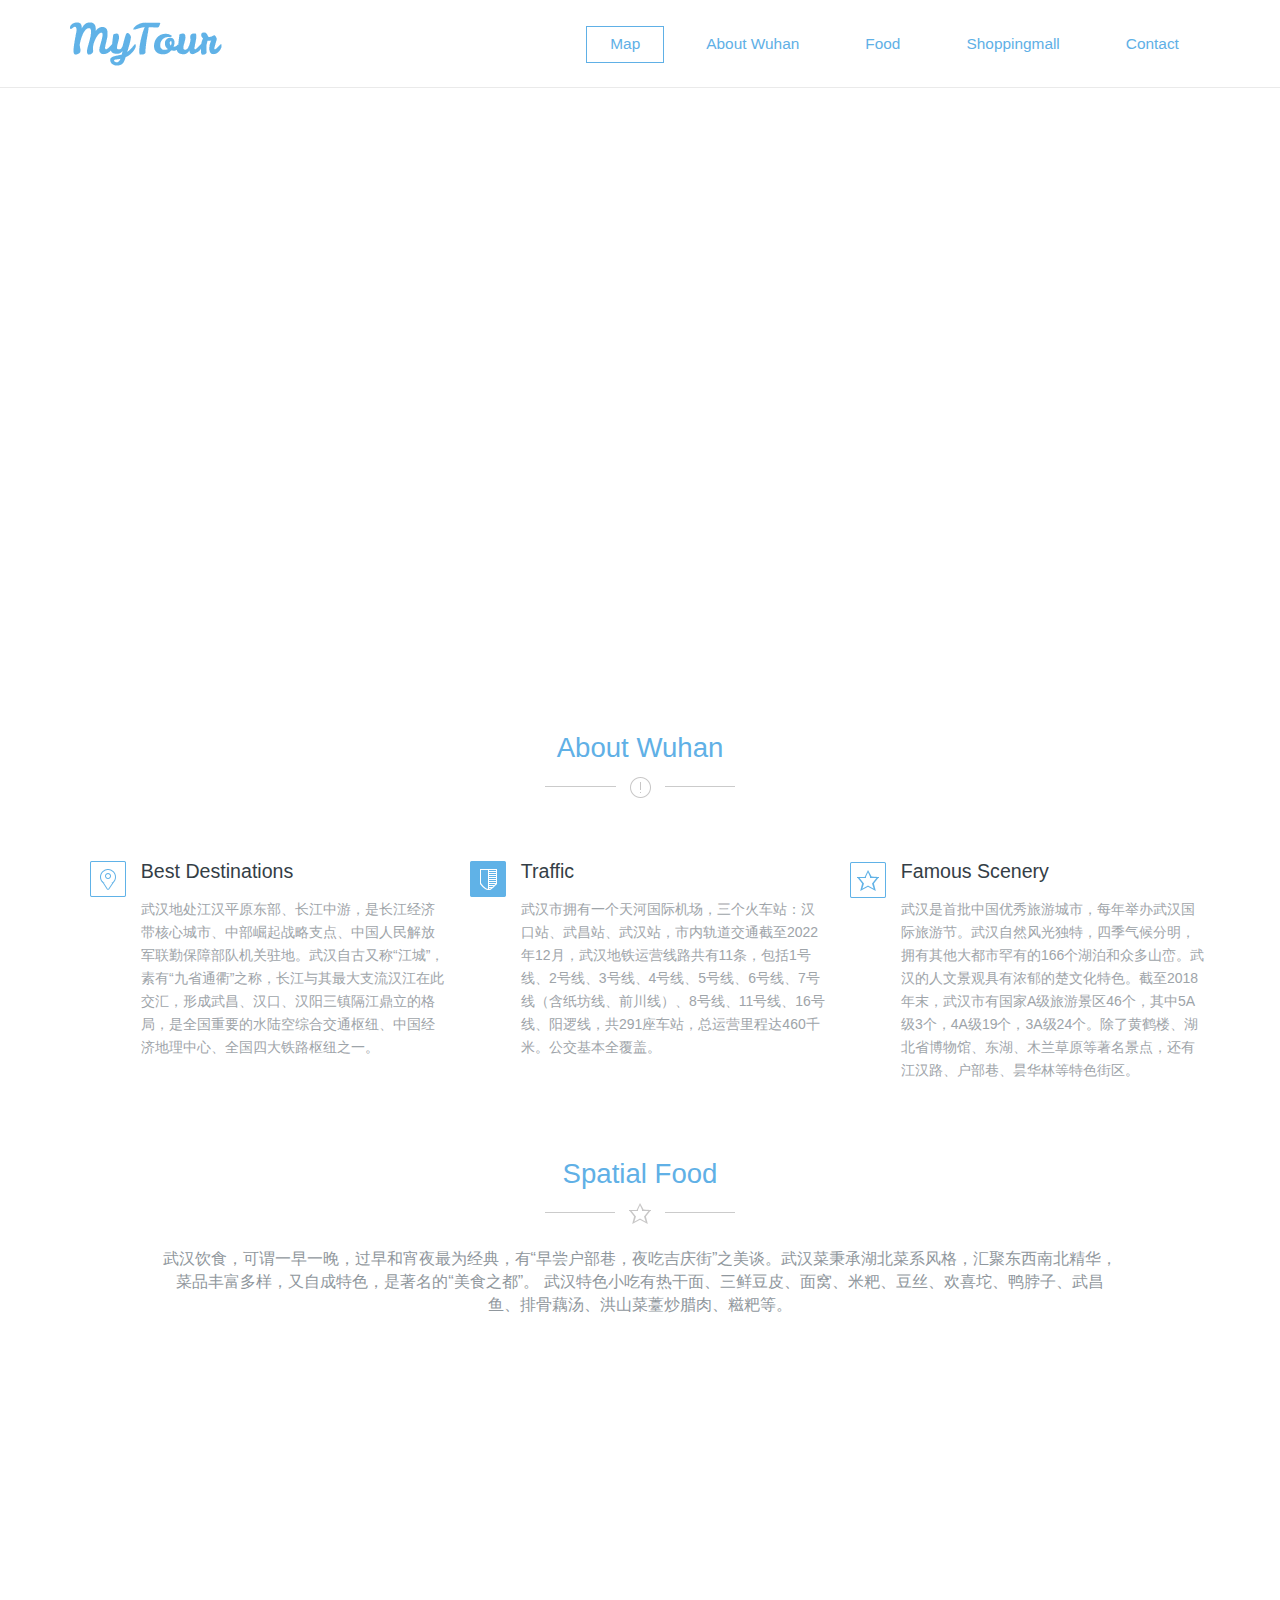
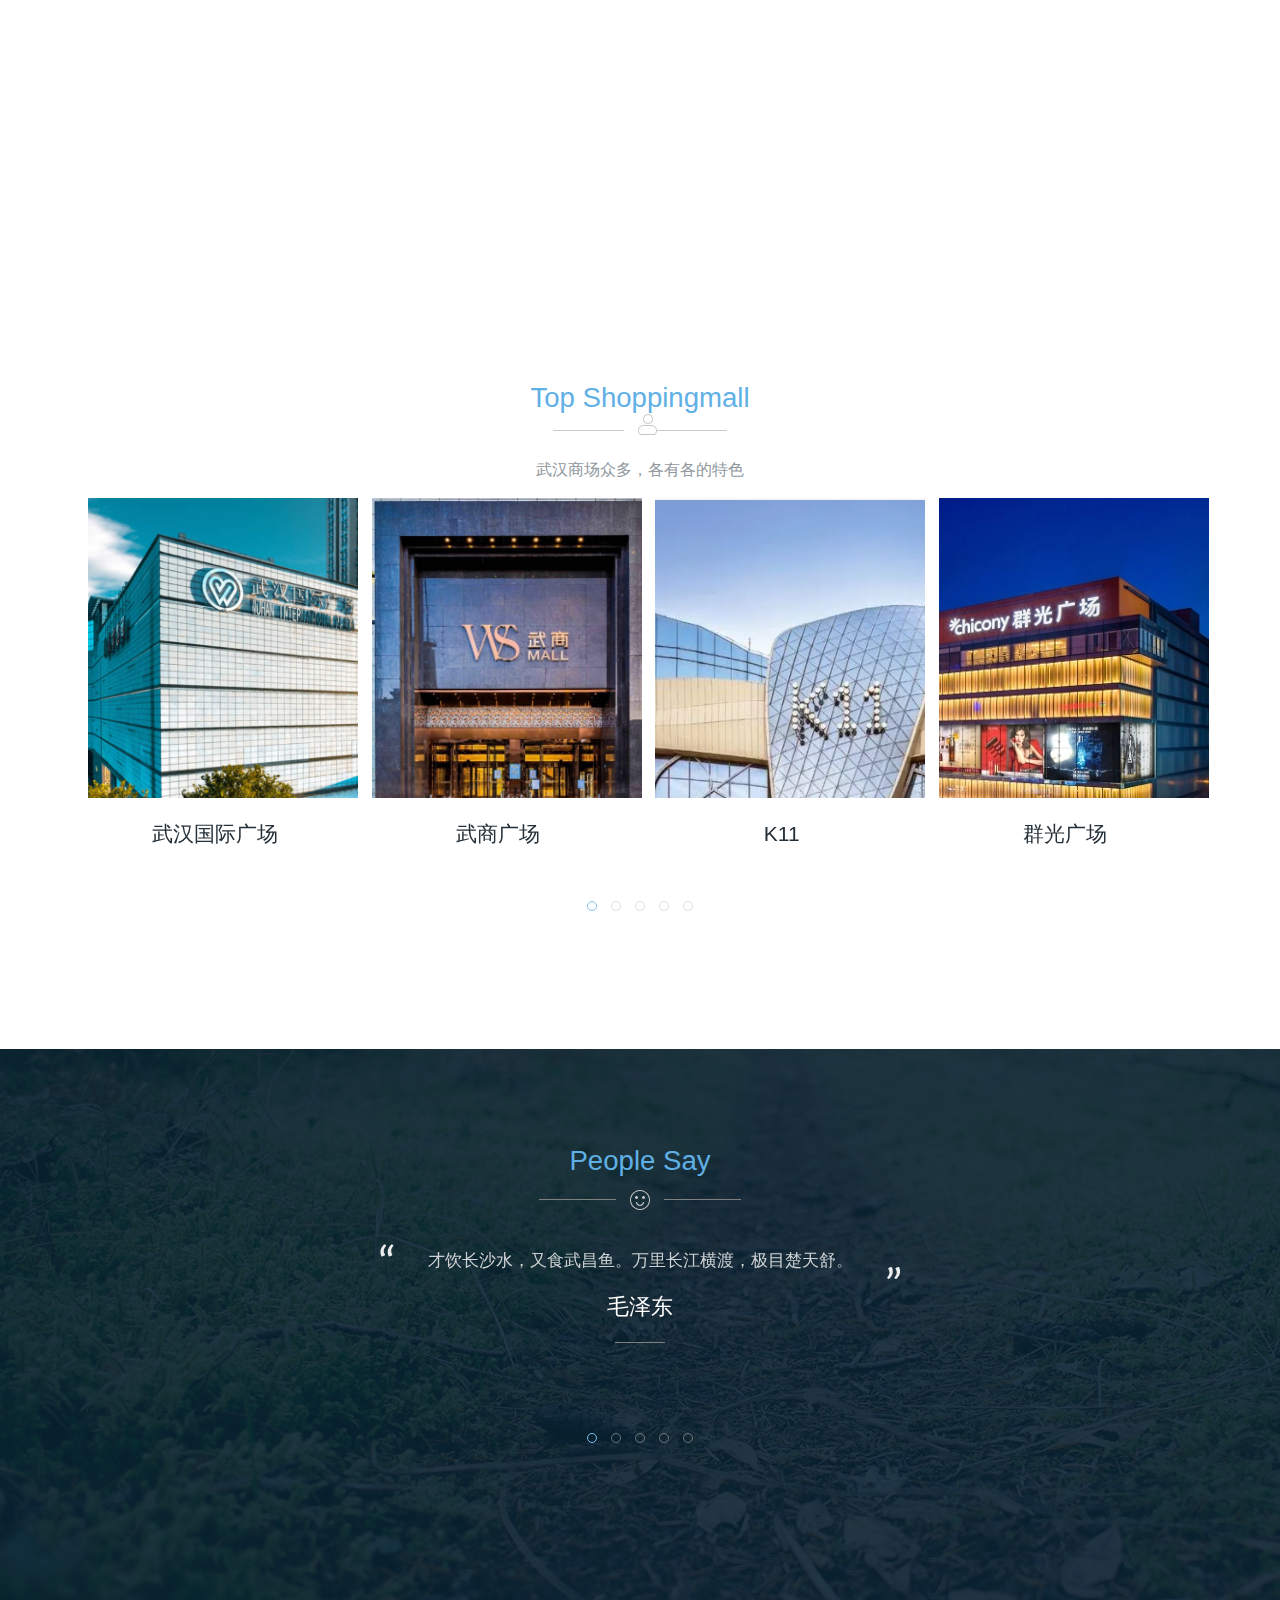
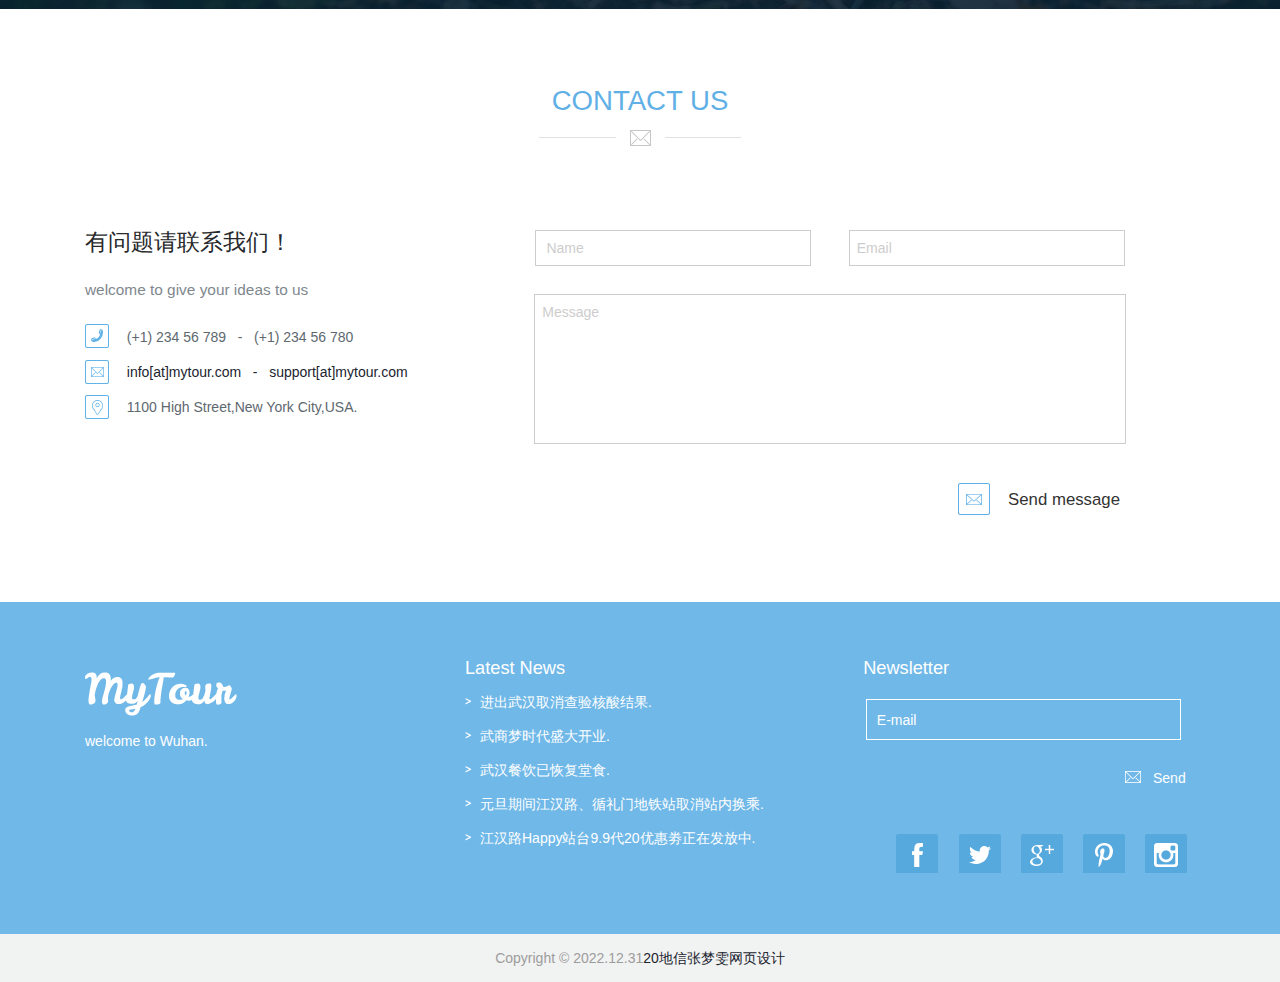
<file: 202031108010025张梦雯/index.html>
<!DOCTYPE html>
<html>
<head>
	<title>逛吃武汉</title>
	<meta charset="utf-8" />
	<meta name="viewport" content="initial-scale=1, maximum-scale=1, user-scalable=no" />
    <style>
        html,
        body,
        #viewDiv {
            padding: 0;
            margin: 0;
            height: 90%;
            width: 100%;
        }
    </style>

    <link rel="stylesheet" href="https://js.arcgis.com/4.23/esri/themes/light/main.css">
    <script src="https://js.arcgis.com/4.23/"></script>
	<link href='#css?family=Lato:100,300,400,700,900,100italic,300italic,400italic,700italic,900italic' rel='stylesheet' type='text/css'>
	<link href="css/bootstrap.css" rel='stylesheet' type='text/css'/>
	<link href="css/style.css" rel="stylesheet" type="text/css" media="all"/>
	<meta name="viewport" content="width=device-width, initial-scale=1">
	<script type="application/x-javascript"> addEventListener("load", function() { setTimeout(hideURLbar, 0); }, false); function hideURLbar(){ window.scrollTo(0,1); } </script>
	<!--js--> 
	<script src="js/jquery.min.js"></script>

	<!--/js-->
	<!--animated-css-->
	<link href="css/animate.css" rel="stylesheet" type="text/css" media="all">
	<script src="js/wow.min.js"></script>
	<script>
	new WOW().init();
	</script>
	<!--/animated-css-->
	<script>
	    require([
	    "esri/config",
	    "esri/Map", 
	    "esri/views/MapView",
	    "esri/layers/MapImageLayer",
	    "esri/widgets/LayerList",
	    "esri/layers/FeatureLayer",
	    "esri/core/reactiveUtils",
	    "esri/layers/GeoJSONLayer",
		"esri/layers/CSVLayer",
		"esri/Graphic",
		"esri/widgets/Legend",
		"esri/geometry/geometryEngine","esri/PopupTemplate",
		"esri/renderers/UniqueValueRenderer",
		"esri/renderers/SimpleRenderer",
		"esri/symbols/SimpleMarkerSymbol",
		"esri/views/layers/support/FeatureEffect",], function (esriConfig,
	      Map, 
	      MapView,
	      MapImageLayer,LayerList,FeatureLayer,reactiveUtils,
	      GeoJSONLayer,CSVLayer,Graphic,Legend,geometryEngine,PopupTemplate,UR,SR,SMS,FeatureEffect) {
	  
	      esriConfig.apiKey = "AAPK449340f85b664e6b802d2d0e65eb4849vlSII8YqKpEj5Fn0hCy2qr4QyOAZRZSB6XWDc2-X8pFlNoRYoQoetUvFs1Y_JVKL";
	  
	      const map = new Map({
	        basemap: "arcgis-topographic" // Basemap layer service
	      });
	
	   
	      const wuhanlayer = new GeoJSONLayer({
			  title:"wuhan_",
			url: "https://zhangmw123.github.io/gis3/wuhan.json",
		 
			});
		
	
		const shoppingmallLayer = new CSVLayer({
			title:"wuhan_shoppingmall",
		    url: "https://zhangmw123.github.io/gis3/wuhan_shoppingmall.csv",
			delimiter: ",",
			popupTemplate: {
			    title: "{name}",
			        content: "quyu <b>{adname}</b> <br/><br/> "+
			        "Rank: <ba>{rank}</ba>"
			            },
		  });
		  const eatingLayer = new CSVLayer({
		  	title:"wuhan_eating",
		    url: "https://zhangmw123.github.io/gis3/wuhan_eating.csv",
			latitudeField:"lat",
			longitudeField:"lng",
			delimiter: ",",
			popupTemplate: {
			    title: "名称:{name}",
			        content: "quyu <b>{adname}</b> <br/><br/> "+
			        "Type: <ba>{type}</ba>"
			            },
		    });
			
			var sms = new SMS({
			    style: "square",
			    color: [250,100,100,0.3],
			    size: "10px",
			    outline: null
			    
			});
			            
			const sr_s = new SR({
			    
			    symbol:sms
			});
			            
			var ur_s = new UR({
			    field:"rank",
			    uniqueValueInfos:[
			        {value:"3",symbol:{type:"simple-marker",color: [0,150,200,1],size: "10px",outline: null}},
			        {value:"2",symbol: {type:"simple-marker",color: [0,100,130,1],size: "10px",outline: null}},
					{value:"1",symbol: {type:"simple-marker",color: [0,50,70 ,1],size: "10px",outline: null}}]
			    
			});
			            
			shoppingmallLayer.renderer = ur_s;
			
			var sms = new SMS({
			    style: "triangle",
			    color: [250,100,100,0.3],
			    size: "10px",
			    outline: null
			    
			});
			            
			const sr_e = new SR({
			    
			    symbol:sms
			});
			            
			var ur_e = new UR({
			    field:"type",
			    uniqueValueInfos:[
			        {value:"DrinkShop",symbol:{type:"simple-marker",color: [128,0,128,1],size: "10px",outline: null,style:"square"}},
			        {value:"ChineseFood",symbol: {type:"simple-marker",color: [200,0,0,1],size: "10px",outline: null,style:"square"}},
					{value:"ForeignFood",symbol: {type:"simple-marker",color: [100,200,130,1],size: "10px",outline: null,style:"square"}},
					{value:"Bakery",symbol: {type:"simple-marker",color: [250,150,70 ,1],size: "10px",outline: null,style:"square"}}]
			    
			});
			            
			eatingLayer.renderer = ur_e;
					
		
		  
		  wuhanlayer.outFields = ["*"];
		  map.add(wuhanlayer);
		  map.add(eatingLayer);
		  map.add(shoppingmallLayer); 
		  
		  
	
		  
	
	      const view = new MapView({
	        map: map,
	        center: [114.805, 31.027], // Longitude, latitude
	        zoom:8, // Zoom level
	        container: "viewDiv" // Div element
	      });
	
	      let layerList = new LayerList({
	      view: view
	      });
	      // Adds widget below other elements in the top left corner of the view
	      view.ui.add(layerList, {
	      position: "top-left"
	      });
		  let legend = new Legend({
		                    view: view
		                  });
		  
		                  view.ui.add(legend, "bottom-right");
	      
	      view.on("click", function (evt) {
	          view.graphics.removeAll();
	          if (evt.button != 0) return;
	          let query = wuhanlayer.createQuery();
	          query.geometry = view.toMap(evt);  // the point location of the pointer
	          query.distance = 2;
	          query.units = "miles";
	          query.spatialRelationship = "intersects";  // this is the default
	          query.returnGeometry = true;
	          query.outFields = ["*"];
	          //query.where = "mag > 3";
	      
	          //geojsonlayer.queryFeatureCount(query).then(function (abc) { alert("Layer: "+abc) });
	          wuhanlayer.queryFeatures(query).then(function (abc) {
	      
	      
	              abc.features.forEach(function (item) {
	      
	                  var g = new Graphic({
	                      geometry: item.geometry,
	                      attributes: item.attributes,
	                      symbol: {
	                          type: "simple-fill",
	                          color: [100, 200, 100, 0.3],
	                          //size: 3,//item.attributes['magnitude'] * item.attributes['magnitude'],
	                          //style: "square"
	      
	                      }
	                  });
	      
	                  view.graphics.add(g);
	                  
	                  const area = geometryEngine.geodesicArea(item.geometry, "square-kilometers");
	                  alert( item.attributes["name"] +" Area: " +  area);
	                  
	              });
	      
	          });
			
	      });
		  view.on("click", function () {
		  
		    //第一步，设定符号
		    const less500 = {
		      type: "simple-fill", // autocasts as new SimpleFillSymbol()
		      color: "#fffcd4",
		      style: "solid",
		      outline: {
		        width: 0.2,
		        color: [255, 255, 255, 0.5]
		      }
		    };
		  
		    const less1000 = {
		      type: "simple-fill", // autocasts as new SimpleFillSymbol()
		      color: "#b1cdc2",
		      style: "solid",
		      outline: {
		        width: 0.2,
		        color: [255, 255, 255, 0.5]
		      }
		    };
		  
		    const more1000 = {
		      type: "simple-fill", // autocasts as new SimpleFillSymbol()
		      color: "#38627a",
		      style: "solid",
		      outline: {
		        width: 0.2,
		        color: [255, 255, 255, 0.5]
		      }
		    };
		  
		    const more1400 = {
		      type: "simple-fill", // autocasts as new SimpleFillSymbol()
		      color: "#0d2644",
		      style: "solid",
		      outline: {
		        width: 0.2,
		        color: [255, 255, 255, 0.5]
		      }
		    };
		  
		    // 第二步，指定渲染器
		    const renderer = {
		      type: "class-breaks", // autocasts as new ClassBreaksRenderer()
		      field: "GDP", // total number
		      defaultSymbol: {
		        type: "simple-fill", // autocasts as new SimpleFillSymbol()
		        color: "black",
		        style: "backward-diagonal",
		        outline: {
		          width: 0.5,
		          color: [50, 50, 50, 0.6]
		        }
		      },
		      classBreakInfos: [
		        {
		          minValue: 0,
		          maxValue: 500,
		          symbol: less500,
		          label: "500万" // label for symbol in legend
		        },
		        {
		          minValue: 500,
		          maxValue: 1000,
		          symbol: less1000,
		          label: "1000万" // label for symbol in legend
		        },
		        {
		          minValue: 1000,
		          maxValue: 1400,
		          symbol: more1000,
		          label: "1400万" // label for symbol in legend
		        },
		        {
		          minValue: 1400,
		          maxValue: 2000,
		          symbol: more1400,
		          label: "2000万" // label for symbol in legend
		        }
		      ],
		      defaultLabel: "no data" // legend label for features that don't match a class break
		    };
		  
		  
		    wuhanlayer.renderer = renderer;
		  
		  });
	     
	
	     
	    });
	  
	</script>
	
</head>
<body>
	
<!--header-->
<!--sticky-->
	 <div class="header-top">
		 <!--container-->
		  <div class="container">
			 <div class="top-nav">
						<div class="logo">
						<a href="#"><img src="images/logo.png" id="section-1" class="img-responsive" alt=""/></a>
						</div>
						<div class="menu">
						<ul id="nav">
							 <li><a href="#section-1">Map</a></li>
							 <li><a href="#section-2">About Wuhan</a></li>
							 <li><a href="#section-3">Food</a></li>
							 <li><a href="#section-4">Shoppingmall</a></li>
							 <li><a href="#section-5">Contact</a></li>
							 <div class="clearfix"></div>
						 </ul>
						 </div>
			 </div>
			  <div class="clearfix"> </div>
			

		 </div>
		 <!--/container-->
	 </div>

	 <div id="viewDiv"></div>
<!--/sticky-->
<!---banner--->
<!----start-slider-script---->
			<script src="js/responsiveslides.min.js"></script>
			 <script>
			    // You can also use "$(window).load(function() {"
			    $(function () {
			      // Slideshow 4
			      $("#slider4").responsiveSlides({
			        auto: true,
			        pager: true,
			        nav: true,
			        speed: 500,
			        namespace: "callbacks",
			        before: function () {
			          $('.events').append("<li>before event fired.</li>");
			        },
			        after: function () {
			          $('.events').append("<li>after event fired.</li>");
			        }
			      });
			
			    });
			  </script>
			<!----//End-slider-script---->
			<!-- Slideshow 4 -->
			<div id="section-1" class="section">
			         
			    <div class="clearfix"> </div>
				</div>
		<!----- //End-slider---->
<!---banner--->	
<!--About-->
     <div class="about section" id="section-2">
	  <div class="about-head text-center">
	  <h3>About Wuhan</h3>
	  <span></span><img src="images/about-img.png" alt=""><span></span>
	  </div>
	   <div class="container">		  
		 <div class="col-md-4 about-grids">
			 <h4><span class="icon1"></span>Best Destinations</h4>
			 <p>武汉地处江汉平原东部、长江中游，是长江经济带核心城市、中部崛起战略支点、中国人民解放军联勤保障部队机关驻地。武汉自古又称“江城”，素有“九省通衢”之称，长江与其最大支流汉江在此交汇，形成武昌、汉口、汉阳三镇隔江鼎立的格局，是全国重要的水陆空综合交通枢纽、中国经济地理中心、全国四大铁路枢纽之一。
			 </p>
		 </div>
		 <div class="col-md-4 about-grids grid2">
			 <h4><span class="icon2"></span>Traffic</h4>
			 <p>武汉市拥有一个天河国际机场，三个火车站：汉口站、武昌站、武汉站，市内轨道交通截至2022年12月，武汉地铁运营线路共有11条，包括1号线、2号线、3号线、4号线、5号线、6号线、7号线（含纸坊线、前川线）、8号线、11号线、16号线、阳逻线，共291座车站，总运营里程达460千米。公交基本全覆盖。</p>
		 </div>
		 <div class="col-md-4 about-grids">
			 <h4><span class="icon3"></span>Famous Scenery</h4>
			 <p>武汉是首批中国优秀旅游城市，每年举办武汉国际旅游节。武汉自然风光独特，四季气候分明，拥有其他大都市罕有的166个湖泊和众多山峦。武汉的人文景观具有浓郁的楚文化特色。截至2018年末，武汉市有国家A级旅游景区46个，其中5A级3个，4A级19个，3A级24个。除了黄鹤楼、湖北省博物馆、东湖、木兰草原等著名景点，还有江汉路、户部巷、昙华林等特色街区。</p>
		 </div>
	 </div>
</div>
<!--/About-->
<!--top-tours-->	
<div  class="section" id="section-3">
<div id="portfolio" class="portfolio">
   <div class="top-tours-head text-center">
		  <h3>Spatial Food</h3>
		  <span></span><img src="images/star.png" alt=""><span></span>
		  <div class="container">
				<p>武汉饮食，可谓一早一晚，过早和宵夜最为经典，有“早尝户部巷，夜吃吉庆街”之美谈。武汉菜秉承湖北菜系风格，汇聚东西南北精华，菜品丰富多样，又自成特色，是著名的“美食之都”。
				武汉特色小吃有热干面、三鲜豆皮、面窝、米粑、豆丝、欢喜坨、鸭脖子、武昌鱼、排骨藕汤、洪山菜薹炒腊肉、糍粑等。</p>
		  </div>
		  </div>
	      <ul id="filters" class="clearfix wow bounceIn" data-wow-delay="0.4s">
			<li><span class="filter active" data-filter="app card icon logo fun">ALL</span></li>
			<li><span class="filter" data-filter="app">小吃</span></li>
			<li><span class="filter" data-filter="card">早餐</span></li>
			<li><span class="filter" data-filter="icon">特色家常菜</span></li>
			<li><span class="filter" data-filter="fun">热门餐厅美食</span></li>
	        </ul>
	     <div id="portfoliolist">
					<div class="portfolio card mix_all" data-cat="card" style="display: inline-block; opacity: 1;">
						<div class="portfolio-wrapper wow bounceIn" data-wow-delay="0.4s">		
							<a href="#" class="b-link-stripe b-animate-go  thickbox play-icon popup-with-zoom-anim">
						     <img src="images/1.png" class="img-responsive" alt=""/></a>
							<div class="tour-caption">
							<span> </span>
							<p>搜索与查询</p>
							</div>

						</div>
					</div>				
					<div class="portfolio app mix_all" data-cat="app" style="display: inline-block; opacity: 1;">
						<div class="portfolio-wrapper wow bounceIn" data-wow-delay="0.4s">		
							<a href="#" class="b-link-stripe b-animate-go  thickbox play-icon popup-with-zoom-anim">
						     <img src="images/2.png" class="img-responsive" alt=""/></a>
							 <div class="tour-caption">
							 <span> </span>
							 <p>搜索与查询</p>
						     </div>

						</div>
					</div>		
					<div class="portfolio card mix_all" data-cat="card" style="display: inline-block; opacity: 1;">
						<div class="portfolio-wrapper wow bounceIn" data-wow-delay="0.4s">		
							<a href="#" class="b-link-stripe b-animate-go  thickbox play-icon popup-with-zoom-anim">
						     <img src="images/3.webp" class="img-responsive" alt=""/></a>
							 <div class="tour-caption">
							 <span> </span>
							 <p>搜索与查询</p>
							 </div>
						</div>
					</div>				
					<div class="portfolio icon mix_all" data-cat="icon" style="display: inline-block; opacity: 1;">
						<div class="portfolio-wrapper wow bounceIn" data-wow-delay="0.4s">		
							<a href="#" class="b-link-stripe b-animate-go  thickbox play-icon popup-with-zoom-anim">
						     <img src="images/4.png" class="img-responsive" alt=""/></a>
							 <div class="tour-caption">
							 <span> </span>
							<p>搜索与查询</p>
							</div>
						</div>
					</div>	
					<div class="portfolio card mix_all" data-cat="card" style="display: inline-block; opacity: 1;">
						<div class="portfolio-wrapper wow bounceIn" data-wow-delay="0.4s">		
							<a href="#" class="b-link-stripe b-animate-go  thickbox play-icon popup-with-zoom-anim">
						     <img src="images/5.png" class="img-responsive" alt=""/></a>
							 <div class="tour-caption">
							 <span> </span>
							 <p>搜索与查询</p>
							 </div>
						</div>
					</div>			
					<div class="portfolio fun mix_all" data-cat="fun" style="display: inline-block; opacity: 1;">
						<div class="portfolio-wrapper wow bounceIn" data-wow-delay="0.4s">		
							<a href="#" class="b-link-stripe b-animate-go  thickbox play-icon popup-with-zoom-anim">
						     <img src="images/6.png" class="img-responsive" alt=""/></a>
							 <div class="tour-caption">
							 <span> </span>
							<p>搜索与查询</p>
							</div>
						</div>
			      </div>
				  <div class="portfolio fun mix_all" data-cat="fun" style="display: inline-block; opacity: 1;">
						<div class="portfolio-wrapper wow bounceIn" data-wow-delay="0.4s">		
							<a href="#" class="b-link-stripe b-animate-go  thickbox play-icon popup-with-zoom-anim">
							<img src="images/7.png" class="img-responsive" alt=""/></a>
							<div class="tour-caption">
							<span> </span>
							<p>搜索与查询</p>
							</div>
						</div>
			      </div>
				  <div class="portfolio icon mix_all" data-cat="fun" style="display: inline-block; opacity: 1;">
						<div class="portfolio-wrapper wow bounceIn" data-wow-delay="0.4s">		
							<a href="#" class="b-link-stripe b-animate-go  thickbox play-icon popup-with-zoom-anim">
						     <img src="images/8.png" class="img-responsive" alt=""/></a>
							 <div class="tour-caption">
							 <span> </span>
							 <p>搜索与查询</p>
							 </div>
					   </div>
			      </div>
		   <div class="clearfix"></div>	
	  </div>
</div>
</div>  
<!-- Script for gallery Here-->
<script type="text/javascript" src="js/jquery.mixitup.min.js"></script>
<script type="text/javascript">
	$(function () {
		var filterList = {
		init: function () {
// MixItUp plugin
// http://mixitup.io
				$('#portfoliolist').mixitup({
					targetSelector: '.portfolio',
					filterSelector: '.filter',
					effects: ['fade'],
					easing: 'snap',
				// call the hover effect
				onMixEnd: filterList.hoverEffect()
	});				
},
		hoverEffect: function () {
// Simple parallax effect
		$('#portfoliolist .portfolio').hover(
			function () {
			$(this).find('.label').stop().animate({bottom: 0}, 200, 'easeOutQuad');
			$(this).find('img').stop().animate({top: -30}, 500, 'easeOutQuad');				
			},
					function () {
						$(this).find('.label').stop().animate({bottom: -40}, 200, 'easeInQuad');
						$(this).find('img').stop().animate({top: 0}, 300, 'easeOutQuad');								
			}		
		);				
	}
};
// Run the show!
		filterList.init();
	});	
</script>
<!--Gallery Script Ends-->	 
<!--/top-tours-->
<div class="tour-guides section" id="section-4" >
	  <div class="tour-guides-head text-center">
		  <h3>Top Shoppingmall</h3>
		  <span></span><img src="images/guide.png" alt=""><span></span>
		  <div class="container">
				<p>武汉商场众多，各有各的特色</p>
		  </div>
	  </div>
	  <div class="container">
		<!-- requried-jsfiles-for owl -->
				<link href="css/owl.carousel.css" rel="stylesheet">
							    <script src="js/owl.carousel.js"></script>
							        <script>
							    $(document).ready(function() {
							      $("#owl-demo").owlCarousel({
							        items : 1,
							        lazyLoad : true,
							        autoPlay : true,
							        navigation : false,
							        navigationText :  false,
							        pagination : true,
							      });
							    });
							    </script>
			<!-- //requried-jsfiles-for owl -->
		  <div id="owl-demo" class="owl-carousel">
			  <div class="item text-center guide-sliders">
				 <div class="col-md-3 image-grid">
					 <img src="images/m1.png">
					 <div class="guide-caption">
					 <span></span>
						<a href="#"><span class="twit"> </span></a>
						<a href="#"><span class="fb"> </span></a>
						<a href="#"><span class="gplus"> </span></a>
					 </div>
					 <p><a href="#">武汉国际广场</a></p>
					 </div>
				 <div class="col-md-3 image-grid">
					 <img src="images/m2.png">
					 <div class="guide-caption">
					 <span></span>
						<a href="#"><span class="twit"> </span></a>
						<a href="#"><span class="fb"> </span></a>
						<a href="#"><span class="gplus"> </span></a>
					 </div>
					 <p><a href="#">武商广场</a></p>
				 </div>
				 <div class="col-md-3 image-grid">
					 <img src="images/m3.png">
					 <div class="guide-caption">
					 <span></span>
						<a href="#"><span class="twit"> </span></a>
						<a href="#"><span class="fb"> </span></a>
						<a href="#"><span class="gplus"> </span></a>
					 </div>
					 <p><a href="#">K11</a></p>
				 </div>
				 <div class="col-md-3 image-grid">
					 <img src="images/m4.png">
					 <div class="guide-caption">
					 <span></span>
						<a href="#"><span class="twit"> </span></a>
						<a href="#"><span class="fb"> </span></a>
						<a href="#"><span class="gplus"> </span></a>
					 </div>
					 <p><a href="#">群光广场</a></p>
				 </div>   
			  </div>
			  <div class="item text-center guide-sliders">
				 <div class="col-md-3 image-grid">
					 <img src="images/m5.png">
					 <div class="guide-caption">
					 <span></span>
						<a href="#"><span class="twit"> </span></a>
						<a href="#"><span class="fb"> </span></a>
						<a href="#"><span class="gplus"> </span></a>
					 </div>
					 <p><a href="#">永旺梦乐城</a></p>
				 </div>
				 <div class="col-md-3 image-grid">
					 <img src="images/m6.png">
					 <div class="guide-caption">
					 <span></span>
						<a href="#"><span class="twit"> </span></a>
						<a href="#"><span class="fb"> </span></a>
						<a href="#"><span class="gplus"> </span></a>
					 </div>
					 <p><a href="#">百联奥特莱斯</a></p>
				 </div>
				 <div class="col-md-3 image-grid">
					 <img src="images/m7.png">
					 <div class="guide-caption">
					 <span></span>
						<a href="#"><span class="twit"> </span></a>
						<a href="#"><span class="fb"> </span></a>
						<a href="#"><span class="gplus"> </span></a>
					 </div>
					 <p><a href="#">宜家荟聚</a></p>
				 </div>
				 <div class="col-md-3 image-grid">
					 <img src="images/m8.png">
					 <div class="guide-caption">
					 <span></span>
						<a href="#"><span class="twit"> </span></a>
						<a href="#"><span class="fb"> </span></a>
						<a href="#"><span class="gplus"> </span></a>
					 </div>
					 <p><a href="#">M+购物中心</a></p>
				 </div>   
			  </div>
			  <div class="item text-center guide-sliders">
				 <div class="col-md-3 image-grid">
					 <img src="images/m9.png">
					 <div class="guide-caption">
					 <span></span>
						<a href="#"><span class="twit"> </span></a>
						<a href="#"><span class="fb"> </span></a>
						<a href="#"><span class="gplus"> </span></a>
					 </div>
					 <p><a href="#">凯德1818</a></p>
				 </div>
				 <div class="col-md-3 image-grid">
					 <img src="images/m10.png">
					 <div class="guide-caption">
					 <span></span>
						<a href="#"><span class="twit"> </span></a>
						<a href="#"><span class="fb"> </span></a>
						<a href="#"><span class="gplus"> </span></a>
					 </div>
					 <p><a href="#">武汉摩尔城</a></p>
				 </div>
				 <div class="col-md-3 image-grid">
					 <img src="images/m11.png">
					 <div class="guide-caption">
					 <span></span>
						<a href="#"><span class="twit"> </span></a>
						<a href="#"><span class="fb"> </span></a>
						<a href="#"><span class="gplus"> </span></a>
					 </div>
					 <p><a href="#">汉商银座</a></p>
				 </div>
				 <div class="col-md-3 image-grid">
					 <img src="images/m12.png">
					 <div class="guide-caption">
					 <span></span>
						<a href="#"><span class="twit"> </span></a>
						<a href="#"><span class="fb"> </span></a>
						<a href="#"><span class="gplus"> </span></a>
					 </div>
					 <p><a href="#">新世界百货</a></p>
				 </div>   
			  </div>   
			 <div class="item text-center guide-sliders">
				 <div class="col-md-3 image-grid">
					 <img src="images/m13.png">
					 <div class="guide-caption">
					 <span></span>
						<a href="#"><span class="twit"> </span></a>
						<a href="#"><span class="fb"> </span></a>
						<a href="#"><span class="gplus"> </span></a>
					 </div>
					 <p><a href="#">万科未来中心</a></p>
				 </div>
				 <div class="col-md-3 image-grid">
					 <img src="images/m14.png">
					 <div class="guide-caption">
					 <span></span>
						<a href="#"><span class="twit"> </span></a>
						<a href="#"><span class="fb"> </span></a>
						<a href="#"><span class="gplus"> </span></a>
					 </div>
					 <p><a href="#">王府井百货</a></p>
				 </div>
				 <div class="col-md-3 image-grid">
					 <img src="images/m15.png">
					 <div class="guide-caption">
					 <span></span>
						<a href="#"><span class="twit"> </span></a>
						<a href="#"><span class="fb"> </span></a>
						<a href="#"><span class="gplus"> </span></a>
					 </div>
					 <p><a href="#">汉口城市广场</a></p>
				 </div>
				 <div class="col-md-3 image-grid">
					 <img src="images/m16.png">
					 <div class="guide-caption">
					 <span></span>
						<a href="#"><span class="twit"> </span></a>
						<a href="#"><span class="fb"> </span></a>
						<a href="#"><span class="gplus"> </span></a>
					 </div>
					 <p><a href="#">云尚国际</a></p>
				 </div>   
			  </div>
			  <div class="item text-center guide-slide">
			  <div class="col-md-3 image-grid">
					 <img src="images/m17.png">
					 <div class="guide-caption">
					 <span></span>
						<a href="#"><span class="twit"> </span></a>
						<a href="#"><span class="fb"> </span></a>
						<a href="#"><span class="gplus"> </span></a>
					 </div>
					 <p><a href="#">江宸天街</a></p>
				 </div>
				 <div class="col-md-3 image-grid">
					 <img src="images/m18.png">
					 <div class="guide-caption">
					 <span></span>
						<a href="#"><span class="twit"> </span></a>
						<a href="#"><span class="fb"> </span></a>
						<a href="#"><span class="gplus"> </span></a>
					 </div>
					 <p><a href="#">范湖万达</a></p>
				 </div>
				 <div class="col-md-3 image-grid">
					 <img src="images/m19.png">
					 <div class="guide-caption">
					 <span></span>
						<a href="#"><span class="twit"> </span></a>
						<a href="#"><span class="fb"> </span></a>
						<a href="#"><span class="gplus"> </span></a>
					 </div>
					 <p><a href="#">万象城</a></p>
				 </div>
				 <div class="col-md-3 image-grid">
					 <img src="images/m20.png">
					 <div class="guide-caption">
					 <span></span>
						<a href="#"><span class="twit"> </span></a>
						<a href="#"><span class="fb"> </span></a>
						<a href="#"><span class="gplus"> </span></a>
					 </div>
					 <p><a href="#">中心百货</a></p>
				 </div> 
			  </div>
		  </div>
		</div>
</div>
<!--client-say-->
<div class="client-say">
	 <div class="client-say-layer">
	     <div class="client-say-head text-center">
			  <h3>People Say</h3>
			  <span></span><img src="images/face.png" alt=""><span></span>
			  <!-- requried-jsfiles-for owl -->
				<link href="css/owl.carousel.css" rel="stylesheet">
							    <script src="js/owl.carousel.js"></script>
							        <script>
							    $(document).ready(function() {
							      $("#owl-demo1").owlCarousel({
							        items : 1,
							        lazyLoad : true,
							        autoPlay : true,
							        navigation : false,
							        navigationText :  false,
							        pagination : true,
							      });
							    });
							    </script>
			 <!-- //requried-jsfiles-for owl -->
		     <div id="owl-demo1" class="owl-carousel">
				  <div class="item">
					  <div class="client-say-info">
							<p><img src="images/dots1.png" alt="#">才饮长沙水，又食武昌鱼。万里长江横渡，极目楚天舒。<img src="images/dots2.png" alt="#"></p>
							<h4>毛泽东</h4>
						    <h6><span></span></h6>
					  </div> 
				  </div>
				   <div class="item">
					  <div class="client-say-info">
							<p><img src="images/dots1.png" alt="#">故人西辞黄鹤楼，烟花三月下扬州。孤帆远影碧空尽，唯见长江天际流。<img src="images/dots2.png" alt="#"></p>
							<h4>（唐）李白</h4>
						    <h6><span></span></h6>
					  </div> 
				  </div>
				   <div class="item">
					   <div class="client-say-info">
							<p><img src="images/dots1.png" alt="#">影象三袁集丛林，葵园逸兴抒情真。
千竿风竹划天破，万点雪梅唤地春。
春去春回三百载，花开花谢一时辰。
只缘不惯闻烟火，致使难逃损骨神。<img src="images/dots2.png" alt="#"></p>
							<h4>公木</h4>
						    <h6><span></span></h6>
					   </div> 
				  </div>
				  <div class="item">
					  <div class="client-say-info">
							<p><img src="images/dots1.png" alt="#">昔人已乘黄鹤去，此地空余黄鹤楼。

黄鹤一去不复返，白云千载空悠悠。晴川历历汉阳树，芳草萋萋鹦鹉洲。

日暮乡关何处是，烟波江上使人愁。<img src="images/dots2.png" alt="#"></p>
						    <h4>（唐）崔颢</h4>
						    <h6><span></span></h6>
					  </div> 
				  </div>
				  <div class="item">
					   <div class="client-say-info">
							<p><img src="images/dots1.png" alt="#">扶摇直上九重天，日月星辰任摘攀。
势压龟蛇千里目，气吞荆楚万里山。
烟波缥缈连寰宇，扬子奔腾卷巨澜。
黄鹤不须温旧梦，江城处处是飞仙。<img src="images/dots2.png" alt="#"></p>
							<h4>周国强</h4>
						    <h6><span></span></h6>
					  </div> 
				  </div>
			  </div>
          </div>
      </div>
</div>
<!--/client-say-->
<div id="section-5" class="contact section">
	  <div class="contact-head text-center">
		  <h3>CONTACT US</h3>
		  <span></span><img src="images/mail.png" alt=""><span></span>
		  <div class="contact-grids">
			  <div class="container">
				  <div class="col-md-4 address">
						<h4>有问题请联系我们！</h4>
						<p>welcome to give your ideas to us</p>
						<h5><span class="img1"></span>(+1) 234 56 789&nbsp;&nbsp;&nbsp;-&nbsp;&nbsp;&nbsp;(+1) 234 56 780</h5>
						<h5><span class="img2"></span><a href="#">info[at]mytour.com&nbsp;&nbsp;&nbsp;-&nbsp;&nbsp;&nbsp;support[at]mytour.com</a></h5>
						<h5><span class="img3"></span>1100 High Street,New York City,USA.</h5>
				  </div>
				  <div class="col-md-8 contact">	
					  <form>
					  <input type="text" class="text" value=" Name" onfocus="this.value = '';" onblur="if (this.value == '') {this.value = 'Your Name';}">
					  <input type="text" class="text" value="Email" onfocus="this.value = '';" onblur="if (this.value == '') {this.value = 'Your mail';}">
					  <textarea onfocus="if(this.value == 'Message') this.value='';" onblur="if(this.value == '') this.value='Enter Message Here';" >Message</textarea>
					  <input type="submit" value="Send message">
					  <div class="clearfix"></div>
					   </form>
				   </div>
				  <div class="clearfix"></div>
			  </div>
		  </div>
	        
	  </div>
</div>
<div class="fotter">	
	 <div class="container">
		 <div class="fotter-grids">
			 <div class="col-md-4 fotter-left">
			 <img src="images/fotter-logo.png" alt="">
			 <p>welcome to Wuhan.</p>
			 </div>
			 <div class="col-md-4 fotter-middle">
				 <h3>Latest News</h3>
				 <div class="footer-list">
						<ul>
						<li><a href="#"><span></span>进出武汉取消查验核酸结果.</a></li> 
						<li><a href="#"><span></span>武商梦时代盛大开业.</a></li> 
						<li><a href="#"><span></span>武汉餐饮已恢复堂食.</a></li> 
						<li><a href="#"><span></span>元旦期间江汉路、循礼门地铁站取消站内换乘.</a></li> 
						<li><a href="#"><span></span>江汉路Happy站台9.9代20优惠劵正在发放中.</a></li>
						</ul>
				 </div>
			 </div>
			 <div class="col-md-4 fotter-right">
			 <h3>Newsletter</h3>
			 <form>
			 <input type="text" class="text" value="E-mail" onfocus="this.value = '';" onblur="if (this.value == '') {this.value = 'Your mail';}">
			 <input type="submit" value="Send">
			 <div class="clearfix"></div>
			 </form>
			 <div class="social-icons">
			 <a href="#"><span class="facebook"> </span></a>
			 <a href="#"><span class="twitter"> </span></a>
			 <a href="#"><span class="googleplus"> </span></a>
			 <a href="#"><span class="pinterest"> </span></a>
			 <a href="#"><span class="instagram"> </span></a>
			 </div>
			 <div class="clearfix"></div>
	     </div>
		 <div class="clearfix"></div>
	 </div>
</div>
</div>  
<div class="copyright text-center">
<p>Copyright &copy; 2022.12.31<a target="_blank" href="http://guantaow.taobao.com/">20地信张梦雯</a><a target="_blank" href="http://www.moobnn.com">网页设计</a></p>
</div>

  <script src="js/jquery.scrollTo.js"></script>
	<script src="js/jquery.nav.js"></script>
	<script type="text/javascript">
	$(document).ready(function() {
		$('#nav').onePageNav({
			begin: function() {
			console.log('start')
			},
			end: function() {
			console.log('stop')
			}
		});
	});
	</script>
  
</body>
</html>
</file>
<file: 202031108010025张梦雯/css/style.css>
body{
	margin:0;
	padding:0;
	font-family: 'Lato', sans-serif;
	-webkit-appearance:none;
}
body a{
    transition:0.5s all;
	-webkit-transition:0.5s all;
	-moz-transition:0.5s all;
	-o-transition:0.5s all;
	-ms-transition:0.5s all;
}
h1,h2,h3,h4,h5,h6{
	margin:0;			   
}	
p{
	margin:0;
}
ul{
	margin:0;
	padding:0;
}
/*--header--*/
/*--header-top--*/
.header-top{
background:#fff;
min-height:32px;
padding:1.5em 0;
position: fixed;
z-index: 9999;
width: 100%;
clear: both;
border-bottom:1px solid rgba(128, 128, 128, 0.17);
}
.logo{
	float:left;
}
.top-nav ul{
float:right;
margin:0.3em 0 0 0;
}
.top-nav ul li{
display:inline-block;
margin: 0 0.5em;
}
.top-nav ul li a{
color:#60B0E6;
text-decoration:none;
padding:0.4em 1.5em;
display:block;
border:1px solid #fff;
font-size:1.1em;
font-weight:400;
}
.top-nav ul li.active a,.top-nav ul li a:hover,#nav .current a{
border:1px solid #60B0E6;
}
.fixed{
	position: fixed;
	top: 0;
	width: 100%;
	margin: 0 auto;
	left:0;
	background:#FFF;
	padding:1.5em 0;
	z-index:999;
	border-bottom:1px solid #EEE;
}
.fixed div.fixed-header{
	width: 72%;
	margin: 0 auto;
}
/*--/header-top--*/

/*--header-info--*/
/*----slider----*/
#slider2,
#slider3 {
  box-shadow: none;
  -moz-box-shadow: none;
  -webkit-box-shadow: none;
  margin: 0 auto;
}
.rslides_tabs {
  list-style: none;
  padding: 0;
  background: rgba(0,0,0,.25);
  box-shadow: 0 0 1px rgba(255,255,255,.3), inset 0 0 5px rgba(0,0,0,1.0);
  -moz-box-shadow: 0 0 1px rgba(255,255,255,.3), inset 0 0 5px rgba(0,0,0,1.0);
  -webkit-box-shadow: 0 0 1px rgba(255,255,255,.3), inset 0 0 5px rgba(0,0,0,1.0);
  font-size: 18px;
  list-style: none;
  margin: 0 auto 50px;
  max-width: 540px;
  padding: 10px 0;
  width: 100%;
}
.rslides_tabs li {
  display: inline;
  float: none;
  margin-right: 1px;
}
.rslides_tabs a {
  width: auto;
  line-height: 20px;
  padding: 9px 20px;
  height: auto;
  background: transparent;
  display: inline;
}
.rslides_tabs li:first-child {
  margin-left: 0;
}
.rslides_tabs .rslides_here a {
  background: rgba(255,255,255,.1);
  color: #fff;
  font-weight: bold;
}
.events {
  list-style: none;
}
.callbacks_container {
 	position: relative;
	float: left;
	width: 100%;
	
}
.callbacks {
  position: relative;
  list-style: none;
  overflow: hidden;
  width: 100%;
  padding: 0;
  margin: 0;
}
.callbacks li {
  position: absolute;
  width: 100%;
  left: 0;
  top: 0;
}
.callbacks img {
  position: relative;
  z-index: 1;
  height: auto;
  border: 0;
  width: 100%;
}
.callbacks .caption {
	display: block;
	position: absolute;
	z-index: 2;
	font-size: 20px;
	text-shadow: none;
	color: #fff;
	left: 1%;
	right: 0%;
	padding: 10px 20px;
	margin: 0;
	max-width: none;
	top: 47%;
}
.callbacks_nav {
  	position: absolute;
	-webkit-tap-highlight-color: rgba(0,0,0,0);
	top: 56%;
	left: 8%;
	z-index: 3;
	text-indent: -9999px;
	overflow: hidden;
	text-decoration: none;
	height: 61px;
	width: 41px;
	background: transparent url("../images/themes.png") no-repeat left top;
	margin-top: -65px;
}
.callbacks_nav:active {
  opacity: 1.0;
}
.callbacks_nav.next {
 	left: auto;
	background-position: right top;
	right: 8%;
}
#slider3-pager a {
  display: inline-block;
}
#slider3-pager span{
  float: left;
}
#slider3-pager span{
	width:100px;
	height:15px;
	background:#fff;
	display:inline-block;
	border-radius:30em;
	opacity:0.6;
}
#slider3-pager .rslides_here a {
  background: #FFF;
  border-radius:30em;
  opacity:1;
}
#slider3-pager a {
  padding: 0;
}
#slider3-pager li{
	display:inline-block;
}
.rslides {
  position: relative;
  list-style: none;
  overflow: hidden;
  width: 100%;
  padding: 0;
  margin: 0;
}
.rslides li {
  -webkit-backface-visibility: hidden;
  position: absolute;
  display: none;
  width: 100%;
  left: 0;
  top: 0;
}
.rslides li:first-child {
  position: relative;
  display: block;
  float: left;
}
.rslides img {
  height: auto;
  border: 0;
}
.callbacks_tabs{
	list-style: none;
	position: absolute;
	top: 99%;
	z-index: 999;
	left: 47%;
	padding: 0;
	margin: 0;
}
.callbacks_tabs li{
	display:inline-block;
}
@media screen and (max-width: 600px) {
  h1 {
    font: 24px/50px "Helvetica Neue", Helvetica, Arial, sans-serif;
    }
  .callbacks_nav {
    top: 47%;
    }
}
/*----*/
.callbacks_tabs a{
 visibility: hidden;
 padding: 0 0.2em;
}
.callbacks_tabs a:after {
  content: "\f111";
  font-size:0;
  font-family: FontAwesome;
  visibility: visible;
  display: block;
  height:12px;
  width:12px;
  display:inline-block;
  border:2px solid #E9E9E9;
  border-radius: 30px;
  -webkit-border-radius: 30px;
  -moz-border-radius: 30px;
  -o-border-radius: 30px;
  -ms-border-radius: 30px;
}
.callbacks_here a:after{
	border:2px solid #23B7A4;
}
.header-info{
	position: absolute;
	width: 100%;
	top: 50%;
	left: 9%;
}
.header-info h2 a{
display:inline-block;
color:#fff;
padding:0.5em 2em;
background:rgba(255, 255, 255, 0.32);
text-decoration:none;
}
.header-info h2 a:hover{
color:#fff;
background:#60B0E6;
}
.header-info lable{
background:#fff;
height: 1px;
width: 36%;
display: block;
margin-top:2em
}
.header-info h1 a{
color:#fff;
font-weight:bold;
font-size:1.2em;
text-decoration:none;
}
.header-info h1 a:hover{
color:#CA670C;
}
/*--/slider--*/
/*--/header-info--*/
/*--/header--*/

/*--about--*/
.about {
padding-top: 6%;
}
.about-head h3 {
color: #60B0E6;
font-size: 1.97em;
}
.about-grids h4 {
font-size: 1.4em;
font-weight: 500;
color: #343E46;
}
.about-head img{
margin:1em 1em 0 0;
}
.about-head span{
background:rgba(128, 128, 128, 0.41);
width:5.5%;
height:1px;
display: inline-block;
vertical-align: text-bottom;
}
.about-head span:nth-child(2){
margin-right:1em;
}
.about-grids{
margin-top:3.5em;
}
.about-grids h4 span{
background: url("../images/about-icons.png") no-repeat 0 0;
width: 46px;
height: 37px;
display: inline-block;
vertical-align: middle;
margin-right: 0.5em;
margin-top: 0.7em;
cursor:pointer;
}
.about-grids h4 span.icon1{
background-position:0px 0px;
}
.about-grids h4 span.icon1:hover{
background-position:0px -48px;
}
.about-grids h4 span.icon2{
background-position:-405px 0;
}
.about-grids h4 span.icon2:hover{
background-position:-405px 0;
}
.about-grids h4 span.icon3{
background-position:-810px 1px;
}
.about-grids h4 span.icon3:hover{
background-position:-809px -48px;
}
.about-grids p {
margin-left: 4em;
width: 87%;
line-height: 23px;
color: #9EA4A9;
}
/*--top-tours--*/
.top-tours-head {
padding-top:6%;
}
.top-tours-head h3 {
color: #60B0E6;
font-size: 1.97em;
}
.top-tours-head img{
margin:1em 1em 0 0;
}
.top-tours-head span{
background:rgba(128, 128, 128, 0.41);
width:5.5%;
height:1px;
display: inline-block;
vertical-align: text-bottom;
}
.top-tours-head span:nth-child(2){
margin-right:1em;
}
.top-tours-head p {
width: 84%;
margin: 0 auto;
padding-top:2%;
font-size:1.17em;
line-height: 23px;
color: #90979D;
}
*	Strip
/*-----------------------------------------------------------------------------------*/
.b-link-stripe{
	position:relative;
	display:inline-block;
	vertical-align:top;
	font-family: 'Open Sans', sans-serif;
	font-weight: 300;
	overflow:hidden;
}
.b-link-stripe .b-wrapper{
	position: absolute;
	width: 100%;
	height:100%;
	top: 0;
	left: 0;
	text-align: center;
	color: #ffffff;
}
.b-link-stripe .b-wrapper:hover {
	background:rgba(50, 70, 81, 0.71);;
	transition: all 0.5s linear;
	-moz-transition: all 0.5s linear;
	-ms-transition: all 0.5s linear;
	-o-transition: all 0.5s linear;
	-webkit-transition: all 0.5s linear;
}
/*-----------------------------------------------------------------------------------*/
/*--Animation effects---*/
b-animate-go{
	text-decoration:none;
}
.b-animate{
	transition: all 0.5s;
	-moz-transition: all 0.5s;
	-ms-transition: all 0.5s;
	-o-transition: all 0.5s;
	-webkit-transition: all 0.5s;
	visibility: hidden;
	font-size:1.1em;
	font-weight:700;
}
.b-animate img{
	margin-top:33%;
	display: -webkit-inline-box;
}
/* lt-ie9 */
.b-animate-go:hover .b-animate{
	visibility:visible;
}
.b-from-left{
	position:relative;
	left:-100%;
}
.b-animate-go:hover .b-from-left{
	left:0;
}
span.m_4{
	font-size:14px;
	font-weight:400;
}
p.m_5 {
	margin: 2% auto 5%;
	width: 70%;
	color: #283A47;
	font-size: 1.1em;
	font-weight: 600;
	line-height: 1.5em;
	text-align: center;
}
ul#filters {
	padding: 0px;
	text-align: center;
}
#filters {
	margin: 3% 0;
	padding: 0;
	list-style: none;
	text-align: left;
}
#filters li {
	display:inline-block;
		display: -webkit-inline-box;
		display: -moz-inline-box;
		display: -o-inline-box;
		display: -ms-inline-box;
}
#filters li span.active,#filters li span {
	color:#172F41;
	text-decoration:none;
	padding:0.3em 1.3em;
	display:block;
	border:1px solid #fff;
	font-size:1.15em;
	font-weight:500;
	cursor:pointer;
	margin:0 0.3em;
	border-radius:2px;
}
#filters li span.active{
	color:#6BB5E8;
	border:1px solid #6BB5E8;
}
#filters li span:hover{
	border:1px solid #6BB5E8;
	color:#6BB5E8;
}
 #portfoliolist .portfolio {
	-webkit-box-sizing: border-box;
	-moz-box-sizing: border-box;
	-o-box-sizing: border-box;
	width: 25%;
	display: none;
	float: left;
	overflow: hidden;
	margin: 0%;
	padding:0;
}
div#portfoliolist {
	padding: 0;
	margin: 1% 0 0 0;
}	
.portfolio-wrapper {
	overflow:hidden;
	position: relative !important;
	cursor:pointer;
}
.portfolio-wrapper img{
	width:100%;
}
.portfolio img {
	max-width:100%;
	/*--position: relative;--*/
	transition: all 300ms!important;
	-webkit-transition: all 300ms!important;
	-moz-transition: all 300ms!important;
}
.portfolio .label {
	position: absolute;
	width: 100%;
	height:40px;
	bottom:-40px;
}
.portfolio .label-bg {
	background: #22B4B8;
	width: 100%;
	height:100%;
	position: absolute;
	top:0;
	left:0;
}
.portfolio .label-text {
	color:#fff;
	position: relative;
	z-index:500;
	padding:5px 8px;
}
.portfolio .text-category {
	display:block;
	font-size:9px;
	font-size: 12px;
	text-transform:uppercase;
}
/* Self Clearing Goodness */
.container:after { content: "\0020"; display: block; height: 0; clear: both; visibility: hidden; }
.clearfix:before,
.clearfix:after,
.row:before,
.row:after {
  content: '\0020';
  display: block;
  overflow: hidden;
  visibility: hidden;
  width: 0;
  height: 0; }
.row:after,
.clearfix:after {
  clear: both; }
.row,
.clearfix {
  zoom: 1; }

.clear {
  clear: both;
  display: block;
  overflow: hidden;
  visibility: hidden;
  width: 0;
  height: 0;
}
/*----- effects-comman-css------*/
.contenthover{
	padding:1em;
}
.contenthover h3{
	color:#FFF;
}
.contenthover p{
	color:#FFF;
	font-size:0.875em;
	line-height:1.5em;
}
/*-----caption ------*/
.tour-caption {
	display: none;
	top: 0;
	width: 100%;
	position: absolute;
	background: rgba(101, 178, 229, 0.93);
	height: 100%;
	text-align: center;
}
.tour-caption span{
	background: url(../images/plus.png) no-repeat;
	width: 38px;
	height: 38px;
	display: block;
	text-align: center;
	position: absolute;
	top: 38%;
	right: 50%;
	background-size: 100%;
}
.portfolio-wrapper:hover div.tour-caption {
	display: block;
	transition: all 0.3s ease;
	-webkit-transition: all 0.3s ease;
	-moz-transition: all 0.3s ease;
	-o-transition: all 0.3s ease;
}
.tour-caption p{
color:#fff;
font-size: 1.5em;
margin-top: 39%;
}
h6.b-animate.b-from-left.b-delay03 
{
	font-family: 'Open Sans', sans-serif;
	font-weight: 400;
	font-size: 14px;
	color: #CCCCCC;
	margin: 0;
	text-align:center;
	width:100%;
	}
/*--/Animation effects---*/
/*--/top-tours--*/

/*--tour-guides--*/
.guide-caption {
	display: none;
	top: 0;
	width: 95.3%;
	position: absolute;
	background: rgba(101, 178, 229, 0.93);
	height: 86%;
	text-align: center;
}
.guide-caption span{
	background:url('../images/guide-icons2.png') no-repeat 0px 0px;
	display:inline-block;
	margin: 0 0.5em;
	width:57%;
	height: 52px;
	display: block;
	text-align: center;
	position: absolute;
	top: 42%;
	right: 18%;
	background-size: 100%;
}
.image-grid:hover div.guide-caption{
	display: block;
	transition: all 0.3s ease;
	-webkit-transition: all 0.3s ease;
	-moz-transition: all 0.3s ease;
	-o-transition: all 0.3s ease;
}
.tour-guides {
padding-top:6%;
margin-bottom: 10%;
}
.tour-guides-head h3 {
color: #60B0E6;
font-size: 1.97em;
}
.tour-guides-head span{
background:rgba(128, 128, 128, 0.41);
width:5.5%;
height:1px;
display: inline-block;
vertical-align: text-bottom;
}
.tour-guides-head span:nth-child(2){
margin-right:1em;
}
.tour-guides-head p {
width: 84%;
margin: 0 auto;
padding-top:2%;
font-size:1.17em;
line-height: 23px;
color: #90979D;
}
.image-grid p{
padding-top:1.5em;
}
.image-grid p a{
text-decoration:none;
color:#253039;
font-size: 1.5em;
font-weight: 400;
}
.image-grid p a:hover{
color:#80C0EB;
}
/*--/tour-guides--*/
/*--client-say--*/
.client-say-head h3 {
color: #60B0E6;
font-size: 1.97em;
padding-top: 3.5em;
}
.client-say{
background:url("../images/client-bg.jpg") no-repeat 0px 0px;
background-size:cover;
min-height:560px;
width:100%;
position:relative;
}
.client-say-layer{
background:rgba(8, 31, 47, 0.89);
background-size:cover;
min-height:560px;
width:100%;
bottom:0;
position:absolute;
}
.client-say-head img{
margin:1em 1em 0 0;
}
.client-say-head span{
background:gray;
width:6%;
height:1px;
display: inline-block;
vertical-align: text-bottom;
}
.client-say-head span:nth-child(2){
margin-right:1em;
}
.client-say-info p {
color:#CDD1D2;
font-size:1.2em;
width: 63%;
margin: 0 auto;
padding:1em 0;
}
.client-say-info p img {
margin: 0;
padding: 0 2em;
}
.client-say-info h4 {
color:#fff;
font-size:1.6em;
font-weight:400;
}
.client-say-info h6{
margin-top:0.8em;
}
.client-say-info h6 span{
background:gray;
width:4%;
height:1px;
display: inline-block;
}
/*--/client-say--*/
/*--contact--*/
.contact-head h3 {
color: #60B0E6;
font-size: 1.97em;
}
.contact-head{
padding-top:6%;
}
.contact-head img{
margin:1em 1em 0 0;
}
.contact-head span{
background: rgba(128, 128, 128, 0.24);
width:6%;
height:1px;
display: inline-block;
vertical-align: text-bottom;
}
.contact-head span:nth-child(2){
margin-right:1em;
}
/*--contact-grids--*/
.contact-grids{
margin: 6em 0;
}
.address h4,.address p,.address h5{
text-align: left;
}
.address h4{
font-size:1.65em;
color:#282A2C;
}
.address h5 span{
background: url("../images/contact-img.png") no-repeat 0 0;
width: 25px;
height: 28px;
display: inline-block;
vertical-align: middle;
margin-right: 1.2em;
}
.address h5 span.img1{
background-position:0px 0px;
}
.address h5 span.img2{
background-position:0px -33px;
}
.address h5 span.img3{
background-position:0px -68px;
}
.address h5{
margin:0.5em 0;
color:#5E686F;
}
.address h5 a{
text-decoration:none;
}
.address h5 a:hover{
color:#56A7DC;
}
.address p{
margin:1.5em 0;
color:#80888E;
font-size:1.1em;
}
.contact form{
	width: 81%;
	margin: 0 auto;
}
.contact form input[type="text"],.contact textarea{
	color:#CDCDCD;
	border:1px solid #CDCDCD;
	outline:0;
	padding:0.5em;
	width:46.8%;
}
.contact form input[type="text"]:nth-child(2){
	margin:0 0 0 2.4em;
}
.contact textarea{
	width: 100%;
	margin-top: 2em;
	min-height: 150px;
	resize: none;
}
.contact form input[type="submit"]{
background: url("../images/submit.jpg") no-repeat 0 0;
width: 35px;
height: 35px;
display: block;
padding: 0 7em 0 3em;
float:right;
border:none;
outline:none;
margin-top: 2em;
font-size:1.2em;
}
.map iframe{
width:100%;
height:360px;
}
.map{
position:relative;
background:#F3F9FD;
}
.map span{
background: url("../images/locater.png") no-repeat 0 0;
width: 49px;
height: 65.5px;
display: block;
position:absolute;
top: 42%;
left: 50.5%;
bottom:0;
}
.fotter{
background:#70B8E8;
min-height:300px;
}
.fotter-grids {
padding: 4em 0;
}
.fotter-left img {
margin-top: 1em;
}
.fotter-left p{
color:#fff;
margin:1em 0;
line-height: 22px;
width: 80%;
}
.fotter-middle h3 {
color: #fff;
font-size: 1.3em;
}
.fotter-middle ul{
margin-top:1em;
}
.fotter-middle ul li{
	list-style-type:none;
	margin-bottom: 1em;
}
.fotter-middle ul li a{
	text-decoration:none;
	color: #fff;
}
.fotter-middle ul li a:hover{
	color:#2690D6;
}
.fotter-middle ul li a span{
	background:url(../images/arow.png) no-repeat;
	width:10px;
	height:10px;
	display:inline-block;
	vertical-align:middle;
	margin-right: 5px
}
.fotter-right h3 {
color: #fff;
font-size: 1.3em;
margin-left: 1em;
}
.fotter-right form input[type="text"]{
	background:transparent;
	color:#fff;
	border:1px solid #fff;
	outline:0;
	padding:0.7em;
	width:90%;
	margin:1.5em 0 0 1.5em;
	
}
.fotter-right form input[type="submit"]{
color:#fff;
background: url("../images/submit2.png") no-repeat 0 0;
width: 18px;
height: 17px;
display: block;
padding:0 3em 0 2em;
float:right;
border:none;
outline:none;
margin-top: 2em;
}
.social-icons{
margin-top:3.5em;
}
.social-icons a span{
	width:44px;
	height:39px;
	background:url('../images/social-icons.png') no-repeat 0px 0px;
	display:inline-block;
	margin: 0 0.5em;
}
.social-icons a span.facebook{
	background-position: 0px 0px;
}
.social-icons a span.twitter{
		background-position:-63px 0px;
}
.social-icons a span.googleplus{
		background-position:-127px 0px;
}
.social-icons a span.pinterest{
		background-position: -190px 0px;
}
.social-icons a span.instagram{
		background-position:-254px 0px
}
.social-icons a span:hover{
	opacity:0.4;
}
.social-icons{
float:right;
}
.copyright{
background:#F1F2F2;
min-height:48px;
}
.copyright p{
color:#9D9C9C;
padding:1em 0;
}
.copyright a{
text-decoration:none;
}
.copyright a:hover{
color:#70B8E8;
}
@media(max-width:1024px){
.fixed div.fixed-header {
width: 93%;
}
.header-info h1 {
font-size: 1.5em;
}
.header-info h2 a{
font-size: 0.8em;
}
.header-info lable {
width: 42%;
margin-top: 1em;
}
.callbacks .caption {
top: 49%;
}
.about {
padding-top: 9%;
}
.about-grids {
margin-top: 3em;
}
.about-grids p {
width: 85%;
line-height: 20px;
}
.about-grids h4 span.icon1:hover {
background-position: 1px -48px;
}
.top-tours-head {
padding-top: 9%;
}
.top-tours-head p {
width: 94%;
font-size: 1.1em;
}
#filters li span.active, #filters li span {
padding: 0.3em 1.1em;
font-size: 1.1em;
}
.tour-caption span {
width: 31px;
height: 31px;
top: 31%;
right: 47%;
}
.tour-caption p {
font-size: 1.2em;
margin-top: 39%;
}
.tour-guides {
padding-top: 9%;
}
.tour-guides-head span {
margin-left: 1em;
}
.tour-guides-head p {
width: 88%;
font-size: 1.1em;
line-height: 22px;
}
.guide-caption {
width: 79.3%;
height: 80%;
}
.guide-caption span {
width: 66%;
height: 40px;
top: 40%;
right: 12%;
}
.image-grid p {
padding-top: 1em;
}
.image-grid p a {
font-size: 1.2em;
}
.client-say,.client-say-layer {
min-height: 435px;
}
.client-say-head h3 {
padding-top: 1.5em;
}
.client-say-info p {
font-size: 1.1em;
width: 100%;
}
.contact-grids {
margin: 4em 0;
}
.address h4 {
font-size: 1.3em;
}
.address p {
margin: 1em 0;
font-size:none;
}
.contact form {
width: 85%;
margin: 0 0 0 15%;
}
.contact form input[type="text"]{
width: 45.8%;
}
.contact textarea {
width:99%;
}
.fotter-middle ul li a span {
margin-right: 3px;
}
.social-icons a span {
width: 39px;
}
.social-icons {
margin-top: 2.5em;
}
}
@media(max-width:768px){
.fixed div.fixed-header {
width: 96%;
}
.header-top,.fixed{
padding: 1em 0;
}
.top-nav ul li a {
padding: 0.4em 1em;
font-size: 1em;
}
.callbacks .caption {
top: 46%;
}
.header-info h2 a {
font-size: 0.7em;
}
.header-info h1 {
font-size: 1.2em;
}
.about {
padding-top: 11%;
}
.about-grids {
margin-top: 1em;
text-align: center;
}
.about-grids p {
width: 87%;
margin-top: 1em;
}
.grid2 h4{
margin-right:1em;
}
.top-tours-head {
padding-top: 10%;
}
.top-tours-head p {
overflow: hidden;
height: 37px;
}
#filters {
margin: 2% 0;
}
#filters li span.active, #filters li span {
padding: 0.3em 1em;
font-size: 1em;
}
.tour-caption p {
font-size: 1em;
margin-top: 42%;
}
.tour-caption span {
right: 43%;
}
.tour-guides {
padding-top: 10%;
margin-bottom: 0;
}
.tour-guides-head p {
overflow: hidden;
height: 40px;
}
.guide-caption {
width: 81%;
height: 88.5%;
}
.guide-caption span {
width: 50%;
height: 44px;
top: 43%;
right: 23%;
}
.image-grid {
width: 73%;
left: 19%;
}
.image-grid:nth-child(1),.image-grid:nth-child(2),.image-grid:nth-child(3){
	display:none;
}
.contact form {
width: 100%;
margin: 3% 0 0 0%;
}
.fotter-left,.fotter-right{
text-align:center;
}
.fotter-middle{
margin-left:32%;
}
.fotter-middle h3 {
margin:8% 0 0 15%;
}
.fotter-left p {
width: 66%;
margin: 0 auto;
padding-top: 1em;
}
.fotter-right h3 {
padding:1em 0 0 1em;
}
.fotter-right form input[type="text"] {
width: 77%;
}
.fotter-right form input[type="submit"] {
padding:0 8em 0 2em;
}
.social-icons {
margin-top:1em;
float: none;
}
}
@media(max-width:640px){
.top-nav ul li a {
padding: 0.4em 0.9em;
font-size: 0.9em;
}
.fixed div.fixed-header {
width: 95.3%;
}
.header-info h1 a {
font-size: 1.1em;
}
.header-info h2 a {
font-size: 0.6em;
}
.header-info lable {
width: 49%;
margin-top: 0.5em;
}
.about {
padding-top: 12%;
}
.top-tours-head {
padding-top: 12%;
}
.tour-caption span {
top: 25%;
}
#filters {
margin: 2.5% 0;
}
.tour-guides {
padding-top: 12%;
}
.client-say, .client-say-layer {
min-height: 458px;
}
.contact-head {
padding-top: 12%;
}
.contact-grids {
margin: 2em 0;
}
.address {
margin-left: 0.5em;
}
.contact form input[type="submit"] {
margin-top: 1em;
font-size: 1em;
}
}
@media(max-width:480px){
.logo img {
width: 70%;
margin-left:100%;
}
.header-top, .fixed {
padding: 0.5em 0;
}
.fixed div.fixed-header {
width: 92.5%;
}
.header-info h1 {
font-size: 0.8em;
}
.header-info h2 a {
padding: 0.5em 1em;
}
.callbacks .caption {
top: 32%;
}
.about {
padding-top: 18%;
}
.about-grids p {
overflow: hidden;
height: 23px;
}
.top-tours-head {
padding-top: 18%;
}
#filters li span.active, #filters li span {
padding: 0.3em 0.5em;
font-size: 0.85em;
}
.tour-caption span {
width: 20px;
height: 21px;
top: 22%;
}
.tour-caption p {
font-size: 0.75em;
margin-top: 39%;
}
.tour-guides {
padding-top: 18%;
}
.guide-caption {
width: 78%;
height: 83.5%;
}
.guide-caption span {
width: 66%;
height: 40px;
top: 43%;
right: 16%;
}
.image-grid p a {
font-size: 1em;
}
.client-say, .client-say-layer {
min-height: 395px;
}
.client-say-head h3 {
padding-top: 1em;
}
.client-say-info p img {
padding: 0 1em;
}
.client-say-info p {
font-size: 1em;
}
.client-say-info h6 span {
width: 13%;
}
.owl-theme .owl-controls .owl-page span {
margin-top: 2em;
}
.contact-head {
padding-top: 18%;
}
.contact form input[type="text"] {
width: 44.8%;
}
.fotter-grids {
padding: 2em 0;
}
.fotter-middle {
margin-left: 14%;
}
.fotter-middle h3 {
margin: 8% 0 0 21%;
}
.fotter-right h3 {
padding: 1em 2em 0 0em;
}
.fotter-right form input[type="text"] {
width: 85%;
}
.fotter-right form input[type="submit"] {
margin-top: 1em;
}
.fotter-right form input[type="submit"] {
padding: 0 4em 0 2em;
}
}
@media(max-width:320px){
.logo img {
width: 64%;
margin-left: 59%;
}
.fixed div.fixed-header {
width: 90%;
}
.header-info h2 a {
padding: 0.3em;
}
.top-nav ul li a {
padding: 0.4em 0.1em;
border:none;
}
.top-nav ul li.active a, .top-nav ul li a:hover {
border:none;
}
.top-nav ul {
float: right;
margin: 0.3em 1.2em 0 0;
}
.top-nav ul li {
display: inline-block;
margin: 0 0.3em 0 0;
}
.top-nav ul li a {
padding: 0.4em 0em;
font-size: 0.9em;
}
.callbacks .caption {
top: 11%;
left: -5%;
}
.callbacks_tabs a:after {
height: 9px;
width: 9px;
}
.callbacks_tabs {
left: 35%;
}
.about-head h3 {
font-size: 1.85em;
}
.about {
padding-top: 26%;
}
.about-head span {
width: 16.5%;
}
.about-grids {
padding-left: 0;
}
.about-grids h4 {
font-size: 1.2em;
}
.grid2 h4 {
margin-right: 1.2em;
}
.about-grids p {
margin-left: 1em;
width: 92%;
margin-top: 0.5em;
}
.top-tours-head {
padding-top:25%;
}
.top-tours-head h3 {
font-size: 1.85em;
}
.top-tours-head p {
height: 32px;
font-size: 0.95em;
}
#filters li span.active, #filters li span {
color: #172F41;
padding: 0.3em 0.5em;
border: none;
font-size: 0.85em;
margin: 0 0.3em;
}
#filters li span:hover {
border:none;
color: #172F41;
}
.tour-caption p,.tour-caption span {
display: none;
}
.tour-caption{
background:none;
}
.top-tours-head span {
width: 16.5%;
}
.tour-guides {
padding-top: 25%;
}
.tour-guides-head h3 {
font-size: 1.85em;
}
.tour-guides-head span {
width: 16.5%;
}
.tour-guides-head p {
height: 32px;
font-size: 0.9em;
}
.guide-caption,.guide-caption span {
background:none;
display:none;
}
.owl-theme .owl-controls .owl-page span{
margin-top:1em;
}
.client-say-head h3 {
font-size: 1.85em;
}
.client-say, .client-say-layer {
min-height: 333px;
}
.client-say-head span {
width: 16%;
}
.client-say-info p {
font-size: 0.85em;
overflow: hidden;
height: 67px;
}
.client-say-info p img {
display:none;
}
.client-say-info h4 {
font-size: 1.4em;
margin-top: 0.5em;
}
.contact-head {
padding-top: 25%;
}
.contact-head span {
width: 16%;
}
.contact-head h3 {
font-size: 1.85em;
}
.address {
margin-left:0;
}
.address h4 {
font-size: 0.99em;
}
.address h5 a {
font-size: 0.86em;
}
.address p {
font-size: 0.87em;
}
.address h5 span {
margin-right: 5px;
}
.contact,.address {
padding:0;
}
.contact textarea {
margin-top: 1em;
}
.fotter-left p {
padding-top: 0.5em;
overflow: hidden;
height: 56px;
width: 100%;
}
.contact form input[type="text"] {
width: 100%;
}
.contact form input[type="text"]:nth-child(2) {
 margin: 1em 0 0 0;
}
.map{
display:none;
}
.fotter-left,.fotter-middle,.fotter-right {
padding: 0;
}
.fotter-middle {
margin-left: 0;
}
.fotter-middle h3 {
margin: 8% 0 0 29%;
}
.fotter-right h3 {
margin-left:0;
}
.fotter-right form input[type="text"] {
width: 100%;
margin: 1em 0 0 0;
}
.social-icons a span {
width: 38px;
}
}
</file>
